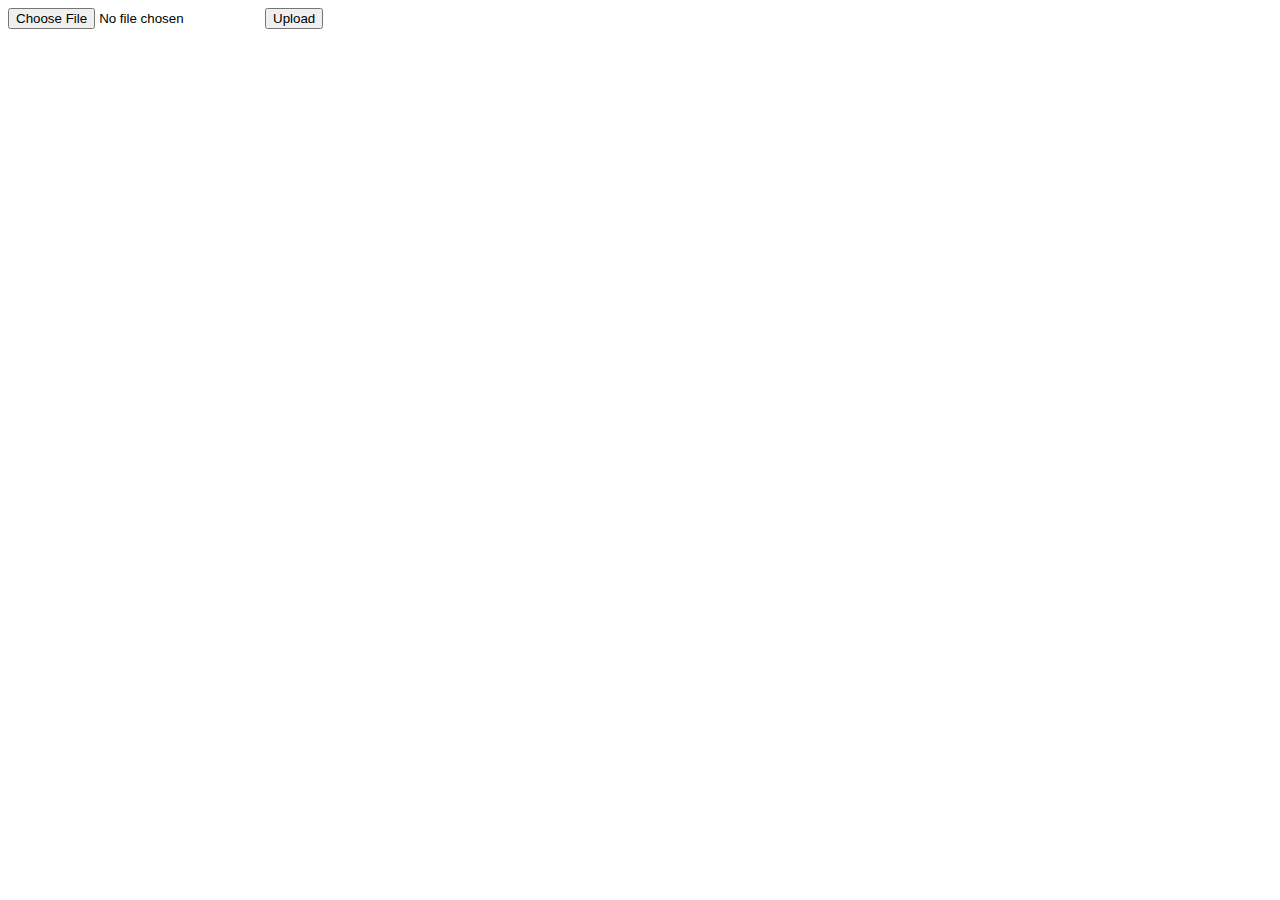
<file: esp8266/data/upload.html>
<!DOCTYPE html>
<html>
  <head>
    <meta name="viewport" content="width=device-width, initial-scale=1.0">
    <title>Time n Temp: Upload</title>
  </head>
  <body>
    <form method="post" enctype="multipart/form-data">
      <input type="file" name="name">
      <input class="button" type="submit" value="Upload">
    </form>  
  </body>
</html>
</file>
